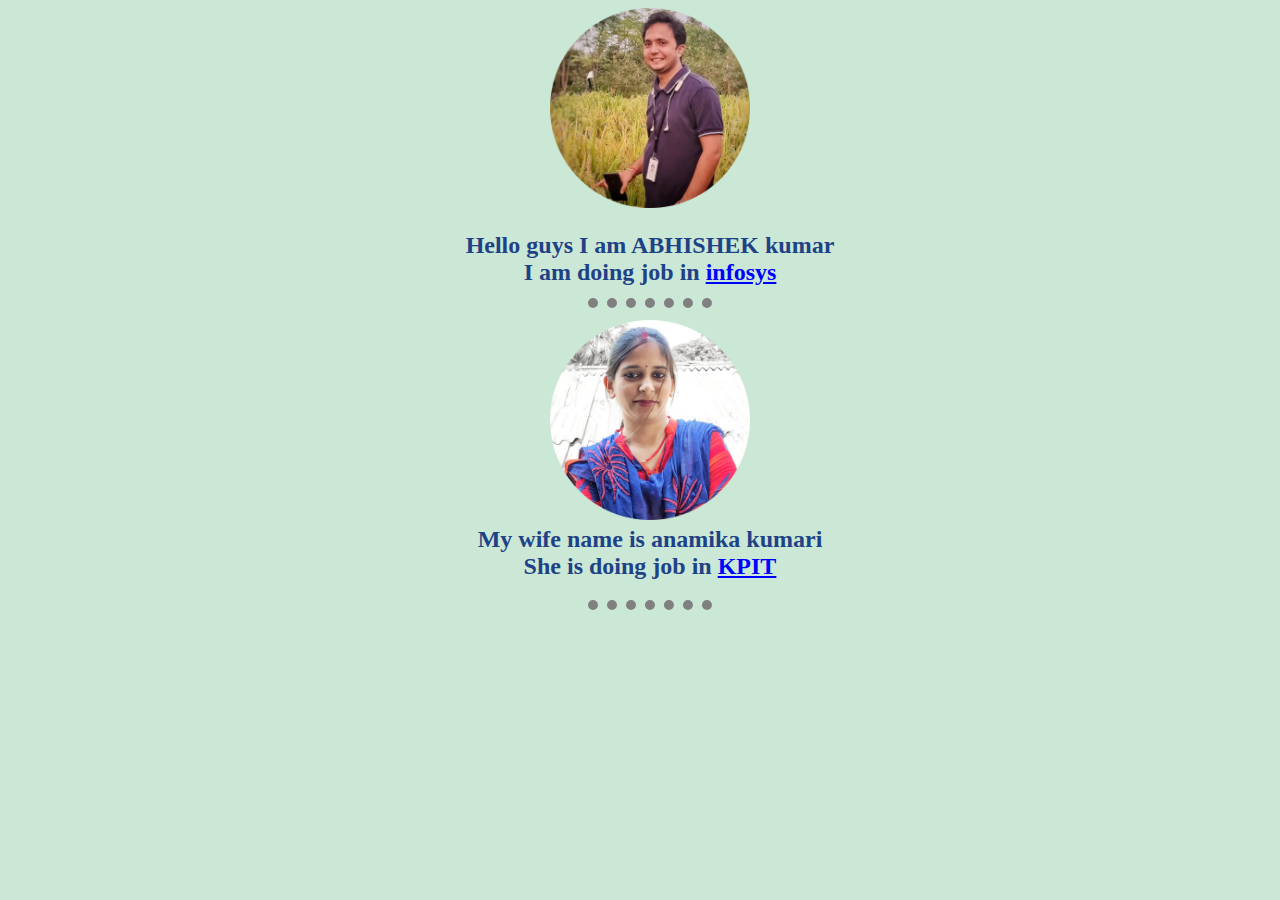
<file: abhishek.html>
<!DOCTYPE html>
<html lang="en" dir="ltr">
  <head>
    <meta charset="utf-8">
    <title>abhi</title>
    <link rel="stylesheet" href="styles.css">

  </head>
  <body style="background-color: #cae8d5;">
    <center>
    <img src="abhishek.png" alt="ABHISHEK" height="200" width="200">
    <h2>
      Hello guys I am ABHISHEK kumar
      <br>
    I am doing job in <a href="https://www.infosys.com/"><u><strong>infosys</strong></u></a>
    <br>
    <hr>
<img src="anamika.png" alt="anamika" height="200" width="200">
<br>
My wife name is anamika kumari
<br>
    She is doing job in <a href="https://www.kpit.com/"><u>
      <strong>KPIT</strong>
    </u></a>
    </h2>
    <hr>
    </center>
  </body>
</html>
</file>
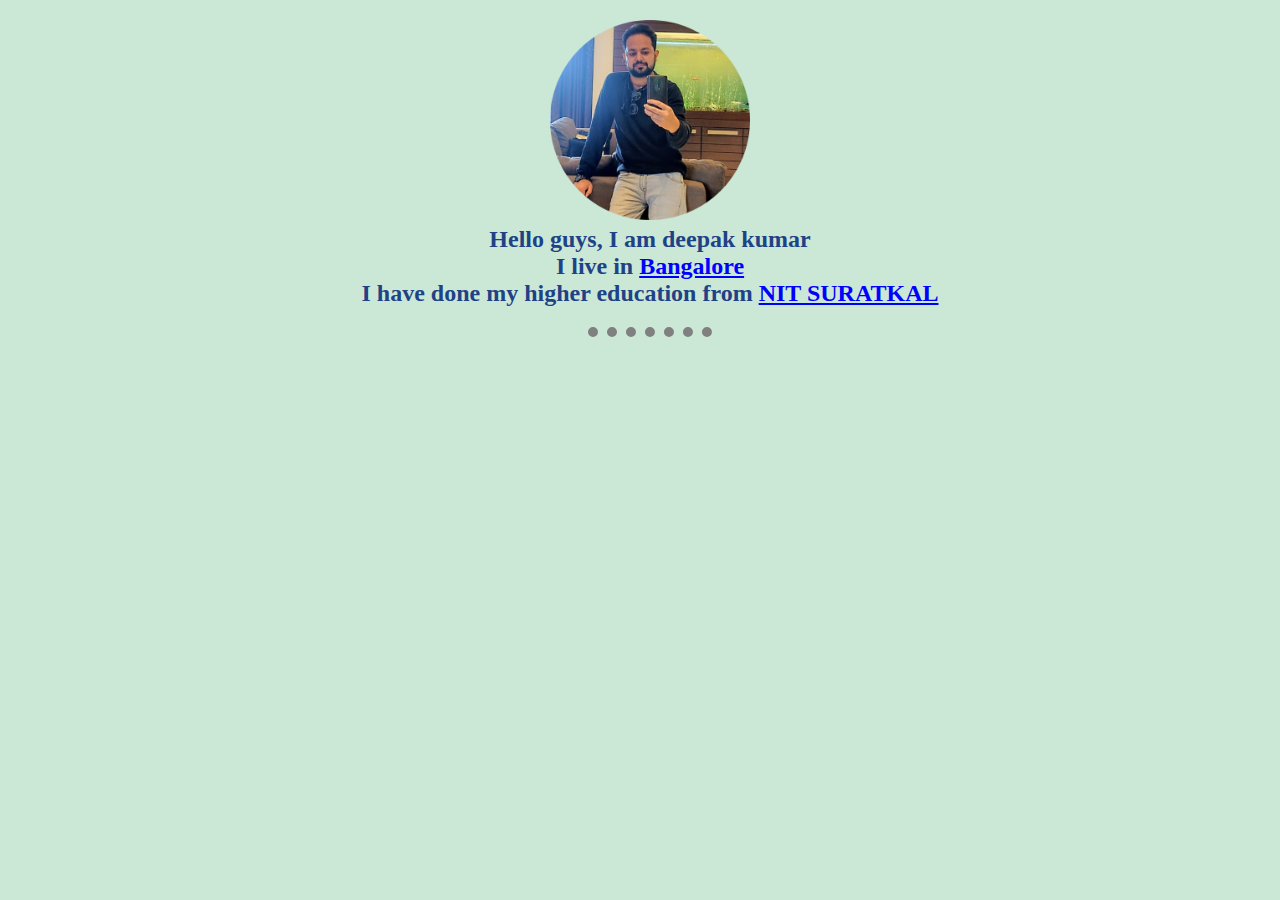
<file: DEEPAK.html>
<!DOCTYPE html>
<html lang="en" dir="ltr">
  <head>
    <meta charset="utf-8">
    <title>deepak</title>
    <link rel="stylesheet" href="styles.css">
  </head>
  <body style="background-color: #cae8d5;">
    <center>
    <h2>
    <img src="deepak.png" alt="deepak" height="200" width="200">
<br>
    Hello guys, I am deepak kumar
    <br>
    I live in <a href="https://en.wikipedia.org/wiki/Bangalore"><u><strong>Bangalore</strong></u></a>
    <br>
      I have done my higher education from <a href="https://www.nitk.ac.in/"><u>
        <strong>NIT SURATKAL</strong
      </u></a>
    </u></a>
    </h2>
    <hr>
  </center>
  </body>
</html>
</file>
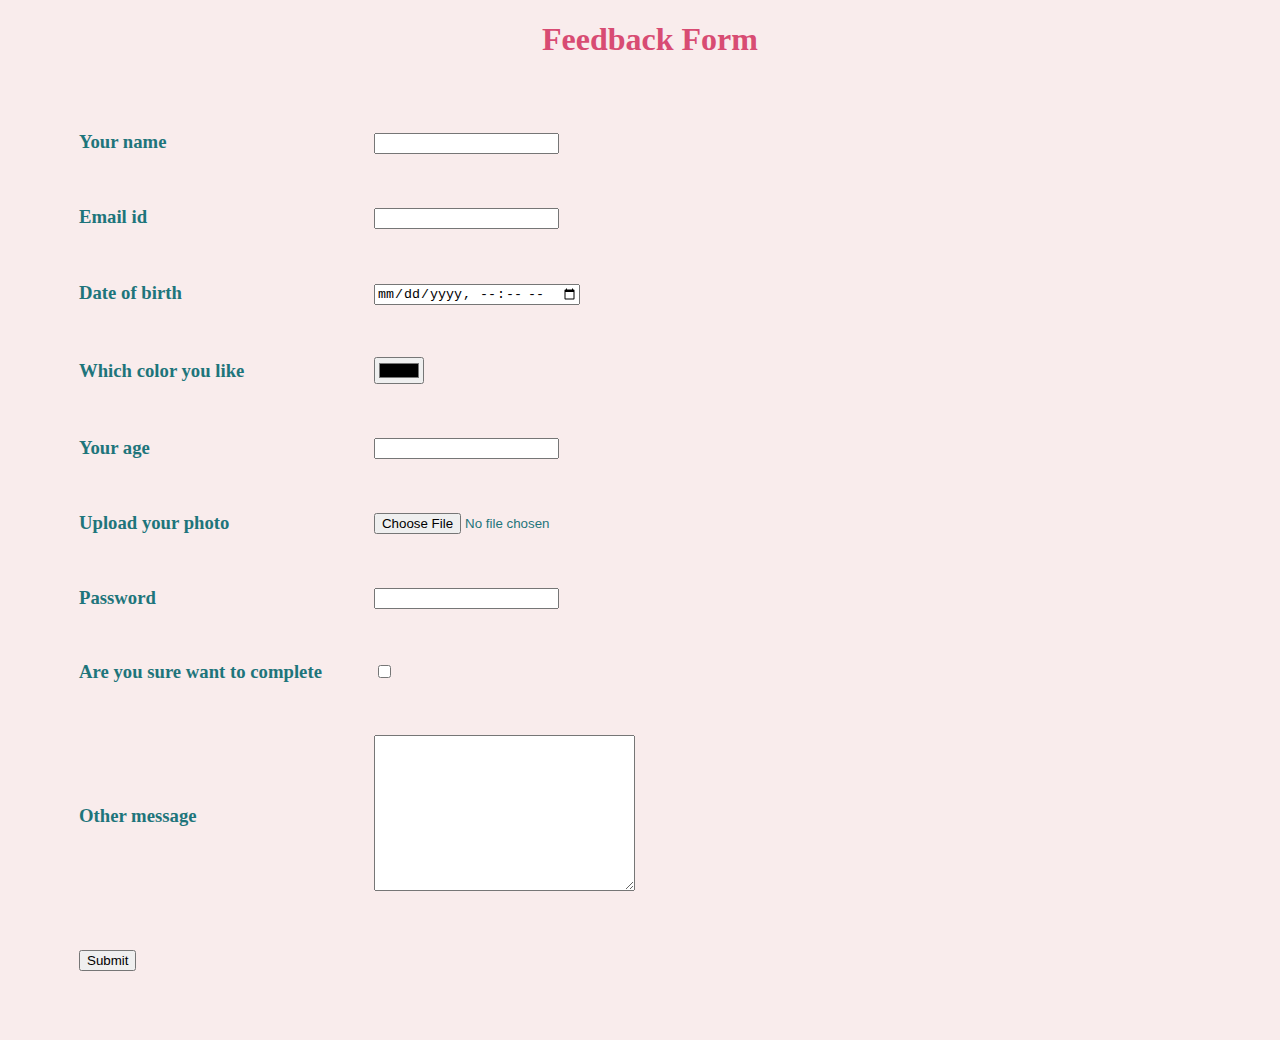
<file: feedback.html>
<!DOCTYPE html>
<html lang="en" dir="ltr">
  <head>
    <meta charset="utf-8">
    <title>feedback</title>
    <link rel="stylesheet" href="styles.css">

  </head>
  <body style="background-color: #f9ecec;">
    <h1><center>Feedback Form</center></h1>
    <h3>
      <form class="" action="mailto:myselfravibdps1@gmail.com" method="post" enctype="text/plain">
        <table cellspacing='50'>
          <tr>
            <td>
              <label for="">Your name</label>
            </td>
            <td>
              <input type="text" name="Your Name" value="">
            </td>
          </tr>
        <tr>
          <td>
            <label for="">Email id</label>
          </td>
          <td>
            <input type="email" name="Email id" value="">
          </td>
        </tr>
        <tr>
          <td>
            <label for="">Date of birth</label>
          </td>
          <td>
            <input type="datetime-local" name="Date of birth" value="">
          </td>
        </tr>
          <tr>
            <td>
            <label for="">Which color you like</label>
          </td>
            <td>
              <input type="color" name="Which color you like" value="">
            </td>
        </tr>
        <tr>
          <td>
            <label for="">Your age</label>
          </td>
          <td>
            <input type="number" name="Your age" value="">
          </td>
        </tr>
        <tr>
          <td>
            <label for="">Upload your photo</label>
          </td>
          <td>
          <input type="file" name="Upload your photo" value="">
        </td>
      </tr>
        <tr>
          <td>
            <label for="">Password</label>
          </td>
          <td>
            <input type="password" name="Password" value="">
          </td>
        </tr>
        <tr>
          <td>
            <label for="">Are you sure want to complete</label>
          </td>
            <td>
              <input type="checkbox" name="Are you sure want to complete" value="">
            </td>
        </tr>
        <tr>
          <td>
            <label for="">Other message</label>
          </td>
          <td>
            <textarea name="name" rows="10" cols="30"></textarea>
          </td>
        </tr>
        <tr>
          <td>
          <input type="submit" name="">
        </td>
      </tr>
        </table>
      </form>
    </h3>

  </body>
</html>
</file>
<file: styles.css>
body {
    background-color: #a7d7c5;
    padding-left: 20px;

  }

  hr {
    border-style: none;
    border-top-style: dotted;
    border-color: grey;
    border-width: 10px;
    width: 10%;
  }
  div {
    padding-top: 50px;
    padding-right: 30px;
    padding-bottom: 50px;
    padding-left: 80px;
  }
h1 {
  color: #d84c73;
}
h3 {
  color: #1E757B;
}
h2 {
  color: #1f4287;
}
a {
  text-decoration: none;
}
img:hover {
  background-color: gold;
}
a:link { color: blue; }          /* Unvisited links */
a:visited { color: purple; }     /* Visited links */
a:hover { background: yellow; }  /* Hovered links */
a:active { color: red; }         /* Active links */

p:active { background: #eee; }   /* Active paragraphs */
form :active {
  color: red;
}
.button {
  background: white;
}
</file>
